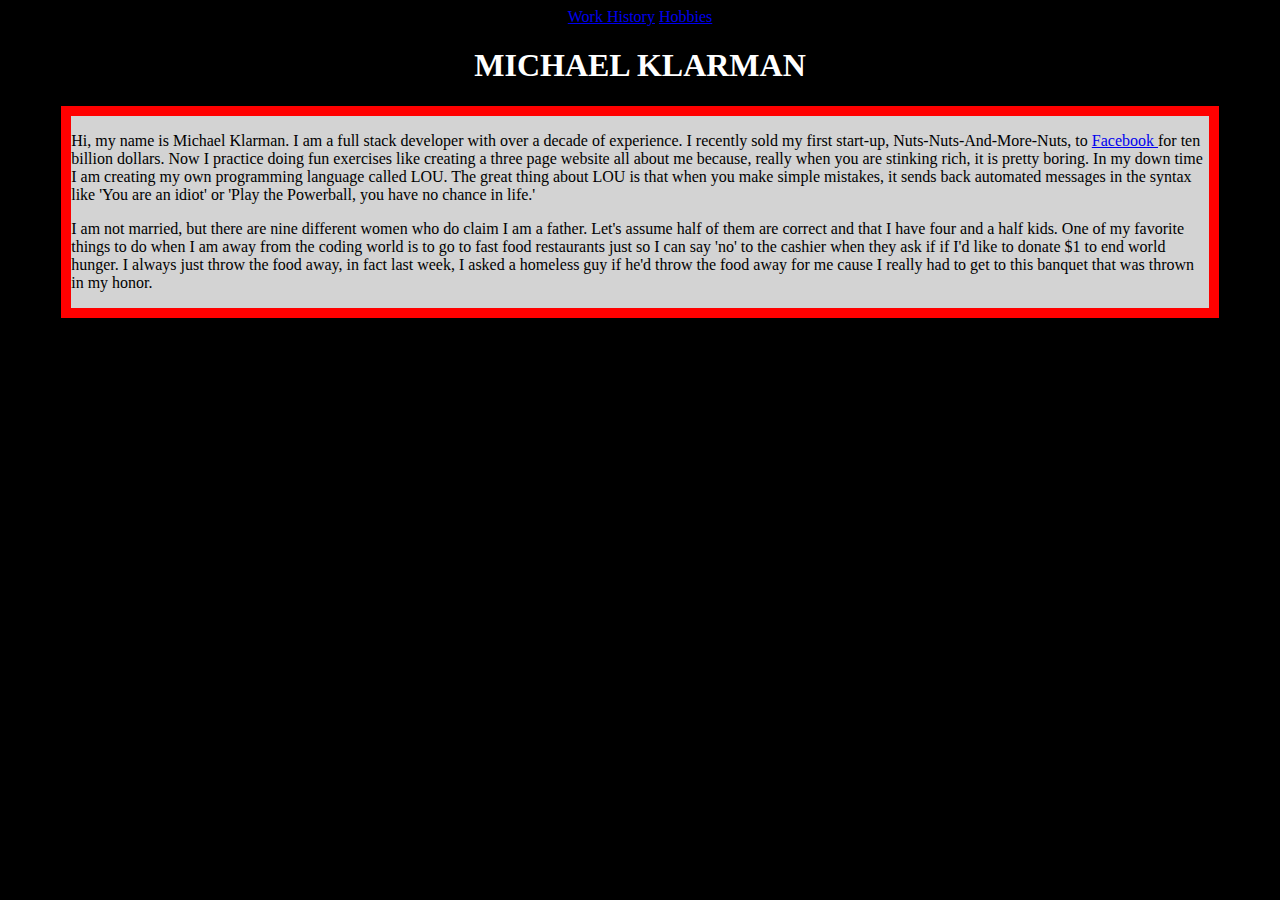
<file: index.html>
<!DOCTYPE html>
<html>
<head>
	<link rel="stylesheet" type="text/css" href="index.css">
	<title>My Website</title>
</head>
<body>
<div class="mobilebar">
	<div class="navbar" id="mynav">
	<a class="active" href="#home"></a>
	<a href="Work.html">Work History</a>
	<a href="hobbies.html">Hobbies</a>	
	</div>
</div>
	
<div class="header">
	<h1>MICHAEL KLARMAN</h1>
</div>


<div class="words">
	<p>Hi, my name is Michael Klarman.  I am a full stack developer with over a decade of experience.  I recently sold my first start-up, Nuts-Nuts-And-More-Nuts, to <a href="http://www.facebook.com">Facebook </a> for ten billion dollars.  Now I practice doing fun exercises like creating a three page website all about me because, really when you are stinking rich, it is pretty boring.  In my down time I am creating my own programming language called LOU.  The great thing about LOU is that when you make simple mistakes, it sends back automated messages in the syntax like 'You are an idiot' or 'Play the Powerball, you have no chance in life.'  </p>

	<p> I am not married, but there are nine different women who do claim I am a father.  Let's assume half of them are correct and that I have four and a half kids.  One of my favorite things to do when I am away from the coding world is to go to fast food restaurants just so I can say 'no' to the cashier when they ask if if I'd like to donate $1 to end world hunger.  I always just throw the food away, in fact last week, I asked a homeless guy if he'd throw the food away for me cause I really had to get to this banquet that was thrown in my honor. </p>
</div>
		

</body>
</html>
</file>
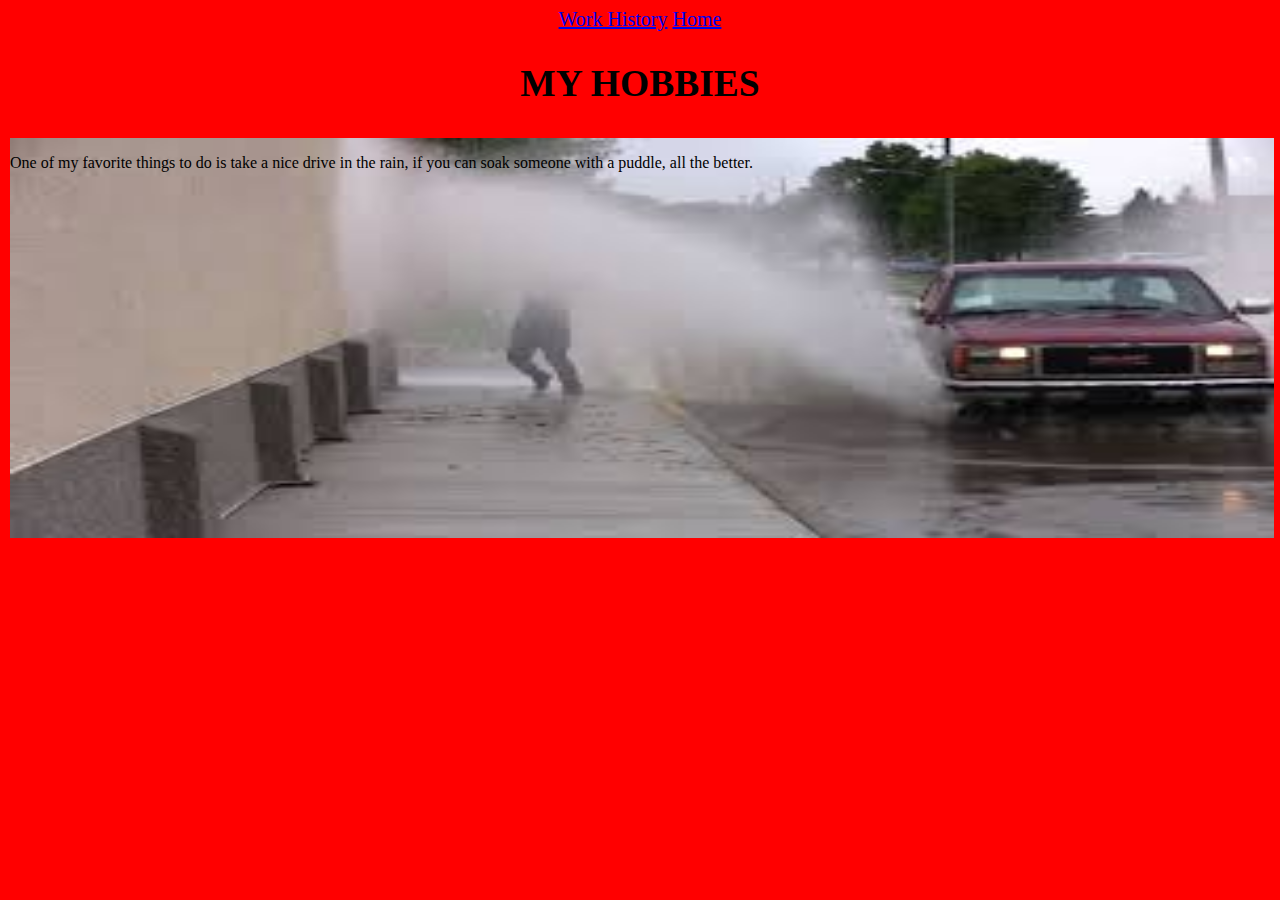
<file: hobbies.html>
<!DOCTYPE html>
<html>
<head>
 <link rel="stylesheet" type="text/css" href="hobbies.css">
	<title>MY HOBBIES</title>
</head>
<body>

<div class="bar2">
    <div class="navbar" id="mynav">
	<a class="active" href="#home"></a>
	<a href="work.html">Work History</a>
	<a href="index.html">Home</a>
	</div>
</div>

<div class="header2">
	<h2>MY HOBBIES</h2>
</div>

<div class='wrapper'>
	<div class="pics">
	<div id="splash"></div>
	<div class="cap1">
		<p>One of my favorite things to do is take a nice drive in the rain, if you can soak someone with a puddle, all the better.</p></div>
</div>



</body>
</html>
</file>
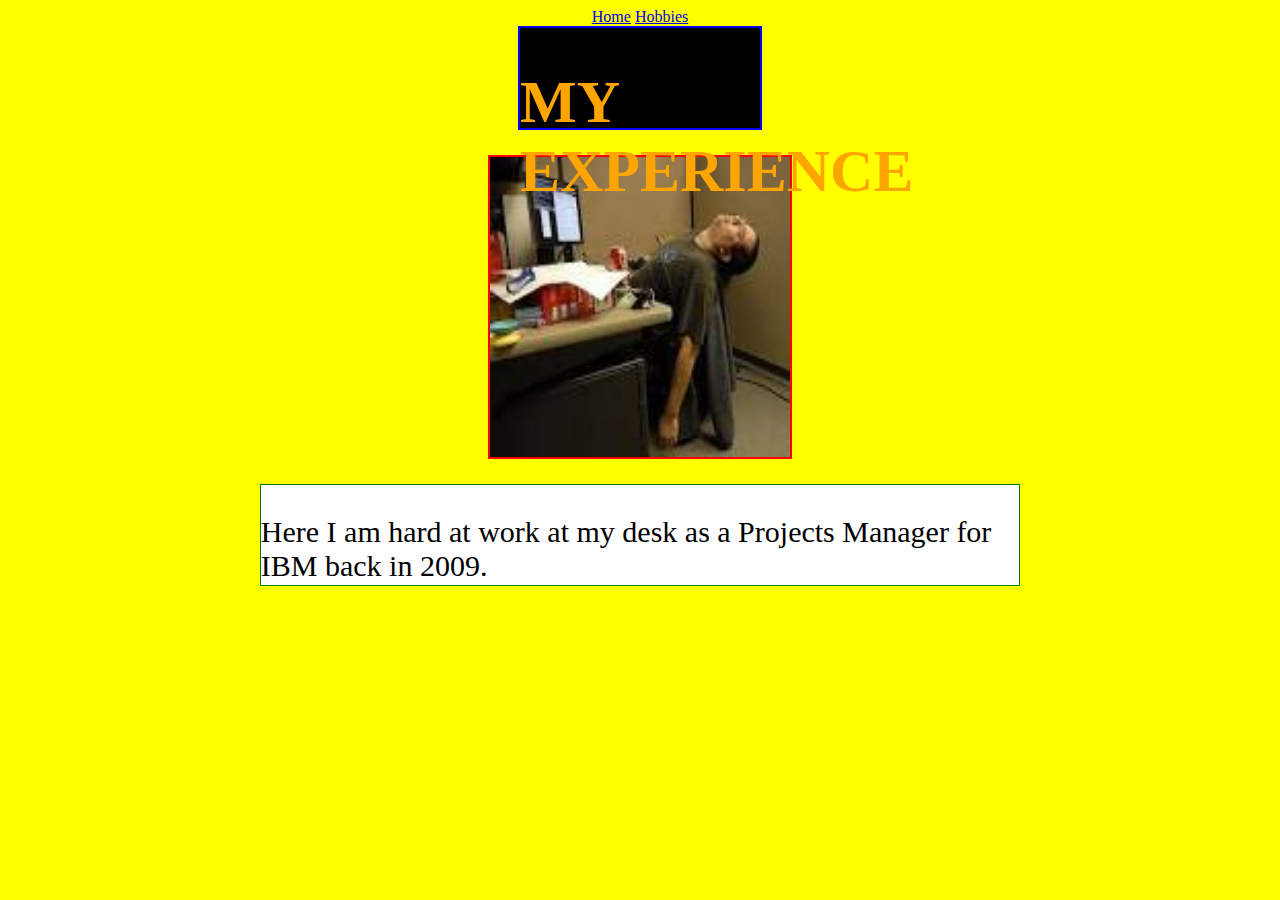
<file: work.html>
<!DOCTYPE html>
<html>
<head>
	<link rel="stylesheet" type="text/css" href="work.css">
	<title>Work History</title>
</head>
<body>

<div class="wbar">
    <div class="navbar" id="mynav">
	<a class="active" href="#home"></a>
	<a href="index.html">Home</a>
	<a href="hobbies.html">Hobbies</a>
    </div>
</div>

<div class="exp">
	<h1>MY EXPERIENCE</h1>
</div>
	
<div class="wrapper2">
	<div class="pic1"></div>
</div>
    
<div class="wrapper3"
    <div class="cap1">
	    <p>Here I am hard at work at my desk as a Projects Manager for IBM back in 2009.</p></div>
</div>
</div>

</body>
</html>
</file>
<file: index.css>
body {
  background-color: black;
}
.topnav{
  background-color: blue;
  overflow: hidden;
}
.mobilebar {
	width: 40%;
	margin:0 auto 20px;
	/*border: 2px solid;*/
	text-align: center;
}
.header{
	text-align: center;
  color: white;
}

.topnav a {
float: left;
color: blue;
text-align: center;
padding: 14px 16px;
text-decoration: none;
font-size: 18px;

}

.topnav a:hover {
background-color: blue
color: red;
}

.words{
  height: 60%;
  width: 90%;
  background-color: lightgrey;
  border: 10px solid red;
  margin: 0 auto;
}

@media all and (max-width: 480px){
	.mobilebar{
	/*float: left;*/
	color: blue;
	text-align: center;
	text-decoration: none;
	font-size: 12px;
	}
	.header{
		font-size: 12px;
	}
    .words{
        float: left;
        font-size: 12px;
        margin: auto;
}
}
@media all and (min-width: 481px) and (max-width: 768px){
     .mobilebar{
      text-align: center;
      font-size: 15px;
      }
     .header{
      font-size: 15px;
   }
     .words{
   	 float: left;
   	 font-size: 15px;
   	 margin: auto;
   
   }
   }
 @media all and (min-width: 769px) and (max-width: 960px){
     .mobilebar{
     text-align: center;
     text-decoration: none;
     font-size: 18px;
     }
     .header{
     font-size: 18px;
     }
     .words{
     float: left;
     font-size: 18px;
     margin: auto;	
     }
 }
</file>
<file: hobbies.css>
body{
    background: red;
}

.wrapper{
    height: 300px;
    width: 10px;
    border: 2px solid red;
    background-image: url(soaked.jpg);
    background-repeat: no-repeat;
    background-size: 100% 100%;

}

.bar2{
    text-align: center;
    text-decoration: none;
    font-size: 20px;
    }

.header2{
	text-align: center;
}


@media all and (max-width: 480px){

.wrapper{
    height: 100px;
    width: 80%;
    border: 2px solid red;
    background-image: url(soaked.jpg);
    background-repeat: no-repeat;
    background-size: 100% 100%;
    float: left;}

.header2{
    font-size: 10px;
    margin: 0 auto;
    }

}

@media all and (min-width: 481px) and (max-width: 768px){
.wrapper{
    height: 200px;
    width: 100%;
    border: 2px solid red;
    background-image: url(soaked.jpg);
    background-repeat: no-repeat;
    background-size: 100% 100%;
    float: left;}

.header2{
        font-size: 15px;
        color: green;
    }
}

@media all and (min-width: 769px) and (max-width: 992px){
    .wrapper{
    height: 300px;
    width: 100%;
    border: 2px solid red;
    background-image: url(soaked.jpg);
    background-repeat: no-repeat;
    background-size: 100% 100%;
    float: left;}

.header2{
        font-size: 20px;
        color: blue;}
}

@media all and (min-width: 993px){
    .wrapper{
    height: 400px;
    width: 100%;
    border: 2px solid red;
    background-image: url(soaked.jpg);
    background-repeat: no-repeat;
    background-size: 100% 100%;
    float: left;}

.header2{
        font-size: 25px;
        color: black;}
}
</file>
<file: work.css>
body{
    background: yellow;
}

.wbar{
text-align: center;
}

.topnav a {
float: left;
color: blue;
text-align: center;
padding: 14px 16px;
text-decoration: none;
font-size: 18px;

}

.exp{
    height: 100px;
    width: 240px;
    margin: auto;
    color: orange;
    font-size: 30px;
    border: 2px solid blue;
    background-color: black;
    margin-bottom: 25px;
}

.wrapper2{
   height: 300px;
   width: 300px;
   margin: auto;
   border: 2px solid red;
   background-image: url(desk.jpg);
   background-repeat: no-repeat;
   background-size: 100% 100%;
   background-color: white;
   margin-bottom: 25px;
}

.wrapper3{
   width: 60%;
   height: 100px;
   border: 1px solid green;
   background-color: white;
   margin: auto;
   font-size: 30px;
}

.topnav a:hover {
background-color: blue
color: red;
}


@media all and (max-width: 480px){
     .wbar{
     text-align: center;
     text-decoration: none;
     font-size: 20px;
     }

     .exp{
    height: 50px;
    width: 90px;
    margin: auto;
    color: orange;
    font-size: 7px;
    border: 1px solid blue;
    background-color: black;
    margin-bottom: 15px;
}

.wrapper2{
   height: 100px;
   width: 100px;
   margin: auto;
   border: 1px solid red;
   background-image: url(desk.jpg);
   background-repeat: no-repeat;
   background-size: 100% 100%;
   background-color: white;
   margin-bottom: 15px;
}

.wrapper3{
   width: 60%;
   height: 50px;
   border: 1px solid green;
   background-color: white;
   margin: auto;
   font-size: 14px;
}
}

 @media all and (min-width: 481px) and (max-width: 768px){
 	.wbar{
     color: blue;
     text-align: center;
     text-decoration: none;
     font-size: 15px;
     }

     .exp{
    height: 75px;
    width: 170px;
    margin: auto;
    color: orange;
    font-size: 12px;
    border: 1px solid blue;
    background-color: black;
    margin-bottom: 20px;
}

.wrapper2{
   height: 175px;
   width: 175px;
   margin: auto;
   border: 1px solid red;
   background-image: url(desk.jpg);
   background-repeat: no-repeat;
   background-size: 100% 100%;
   background-color: white;
   margin-bottom: 20px;
}

.wrapper3{
   width: 60%;
   height: 75px;
   border: 1px solid green;
   background-color: white;
   margin: auto;
   font-size: 18px;
}
}
    

 @media all and (min-width: 769px) and (max-width: 1000px){
     .wbar{
     color: blue;
     text-align: center;
     text-decoration: none;
     font-size: 18px;
     }
     .exp{
    height: 100px;
    width: 200px;
    margin: auto;
    color: orange;
    font-size: 15px;
    border: 1px solid blue;
    background-color: black;
    margin-bottom: 25px;
}

.wrapper2{
   height: 200px;
   width: 225px;
   margin: auto;
   border: 1px solid red;
   background-image: url(desk.jpg);
   background-repeat: no-repeat;
   background-size: 100% 100%;
   background-color: white;
   margin-bottom: 25px;
}

.wrapper3{
   width: 60%;
   height: 100px;
   border: 1px solid green;
   background-color: white;
   margin: auto;
   font-size: 20px;
}
}
}
</file>
